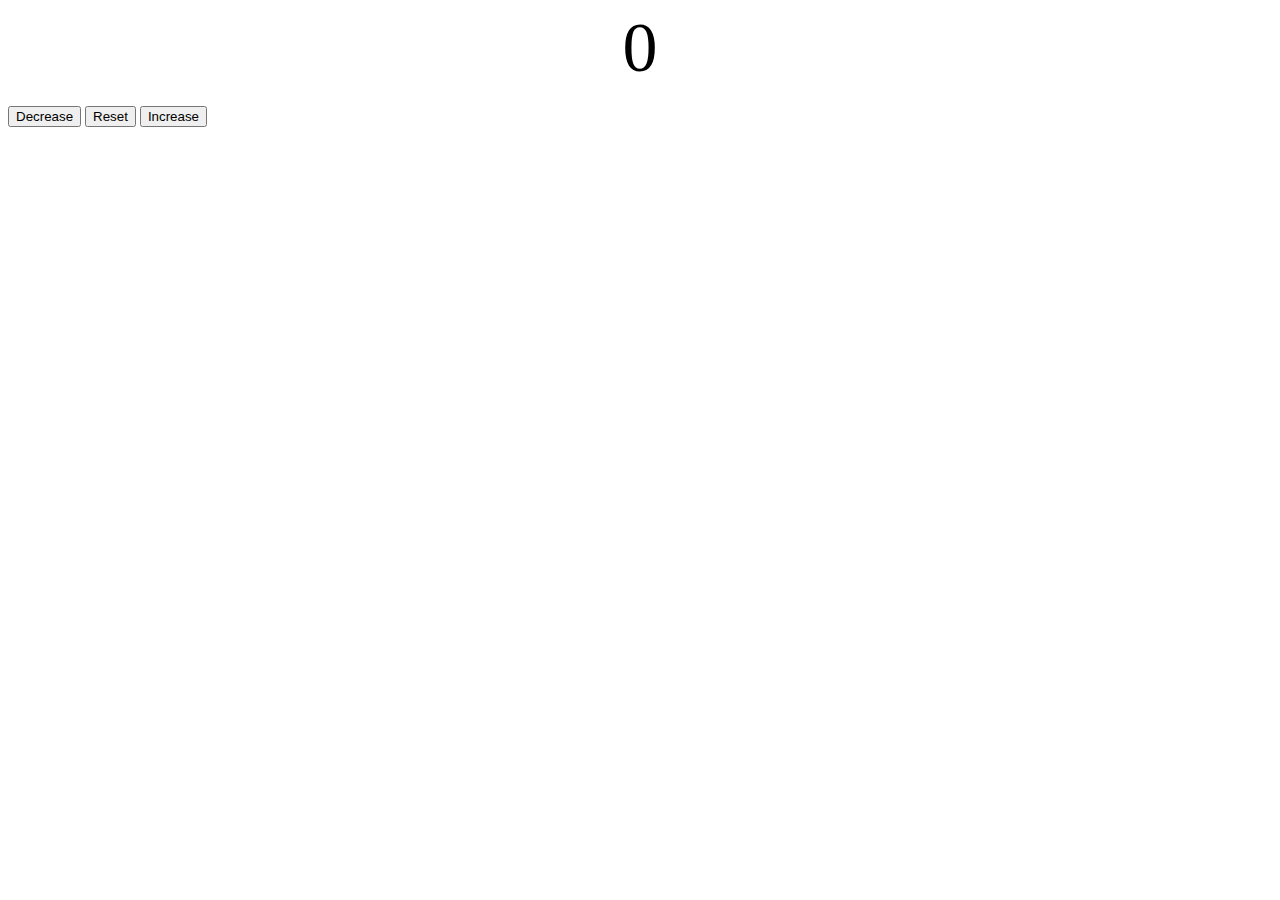
<file: 04/index.html>
<!DOCTYPE html>
<html lang="en">
<head>
    <meta charset="UTF-8">
    <meta http-equiv="X-UA-Compatible" content="IE=edge">
    <meta name="viewport" content="width=device-width, initial-scale=1.0">
    <title>Document</title>
    <link rel="stylesheet" href="style.css">
</head>
<body>
    <label id="countLabel">0</label><br>
    <button id="decreaseBtn">Decrease</button>
    <button id="resetBtn">Reset</button>
    <button id="increaseBtn">Increase</button>

    <script src="index.js"></script>
</body>
</html>
</file>
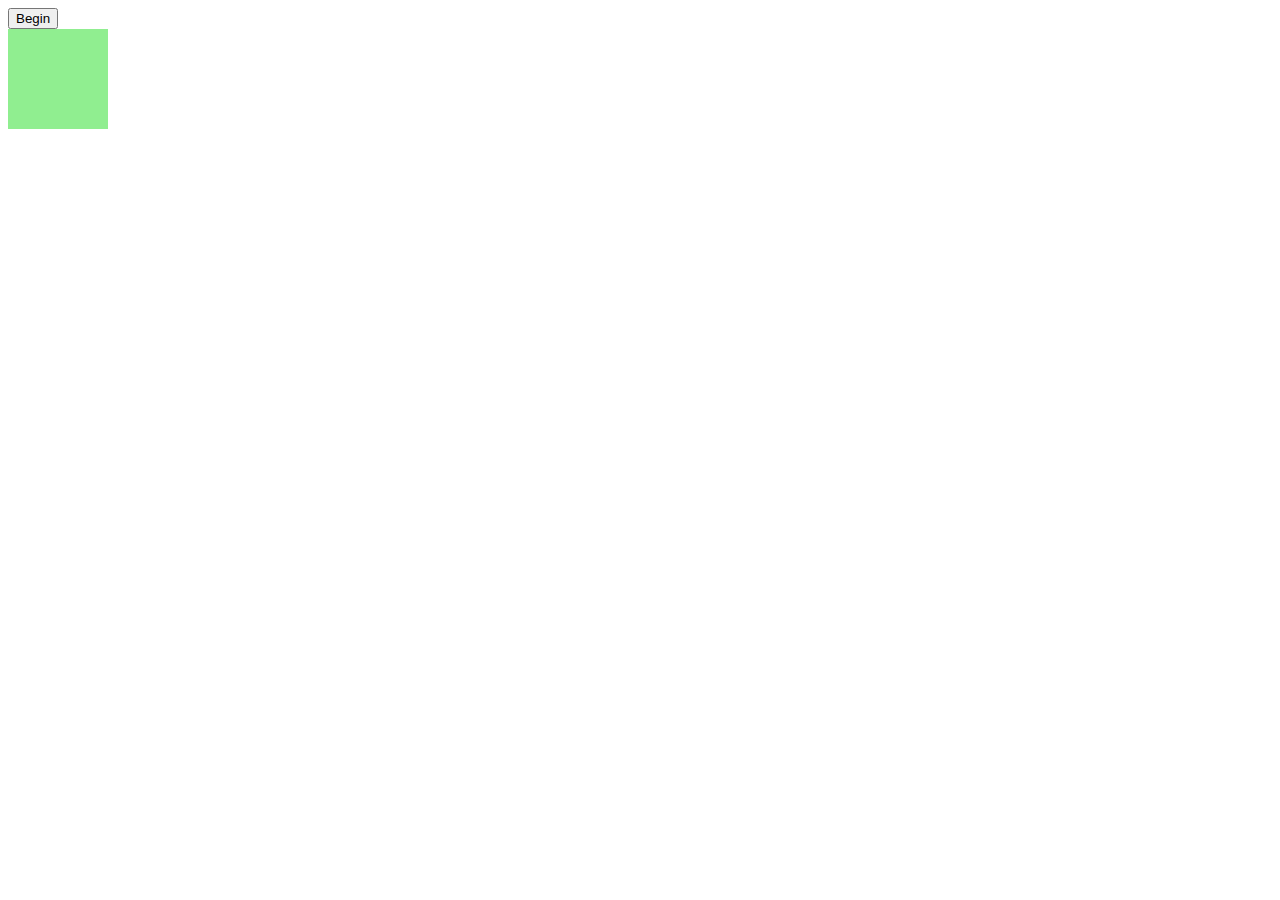
<file: 10/index.html>
<!DOCTYPE html>
<html lang="en">
<head>
    <meta charset="UTF-8">
    <meta http-equiv="X-UA-Compatible" content="IE=edge">
    <meta name="viewport" content="width=device-width, initial-scale=1.0">
    <title>Document</title>
    <link rel="stylesheet" href="style.css">
</head>
<body>
    <button id="beginBtn">Begin</button>
    <div id="square"></div>
    
    <script src="index.js"></script>
</body>
</html>
</file>
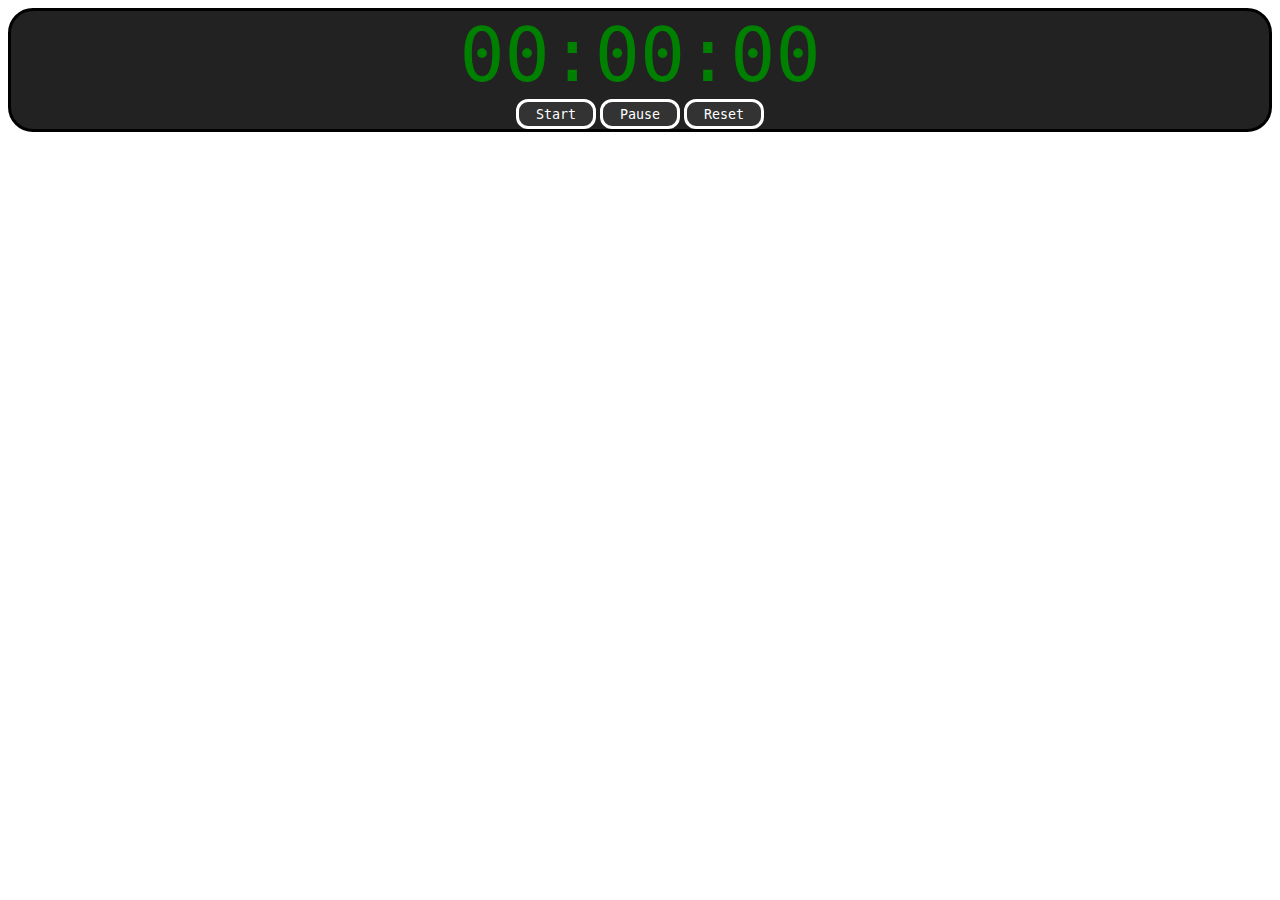
<file: 11/index.html>
<!DOCTYPE html>
<html lang="en">
<head>
    <meta charset="UTF-8">
    <meta http-equiv="X-UA-Compatible" content="IE=edge">
    <meta name="viewport" content="width=device-width, initial-scale=1.0">
    <title>Document</title>
    <link rel="stylesheet" href="style.css">
</head>
<body>
    <div id="timeContainer">
        <div id="timeDisplay">00:00:00</div>
        <button id="startBtn" class="timerBtn">Start</button>
        <button id="pauseBtn" class="timerBtn">Pause</button>
        <button id="restartBtn" class="timerBtn">Reset</button>
    </div>

    <script src="index.js"></script>
</body>
</html>
</file>
<file: 04/style.css>
#countLabel{
    display: block;
    text-align: center;
    font-size: 70px;
}
</file>
<file: 10/style.css>
#square {
    background-color: lightgreen;
    width: 100px;
    height: 100px;
    position: relative;
}
</file>
<file: 11/style.css>
.timerBtn {
    width: 80px;
    height: 30px;
    border: 3px solid;
    border-radius: 12px;
    background-color: #333333;
    color: white;
    cursor: pointer;
    font-family: Consolas, monospace;
}

#timeDisplay {
    font-size: 75px;
    color: green;
    font-family: Consolas,monospace;
}

#timeContainer {
    text-align: center;
    border: 3px solid;
    border-radius: 25px;
    background-color: #222222;
}
</file>
